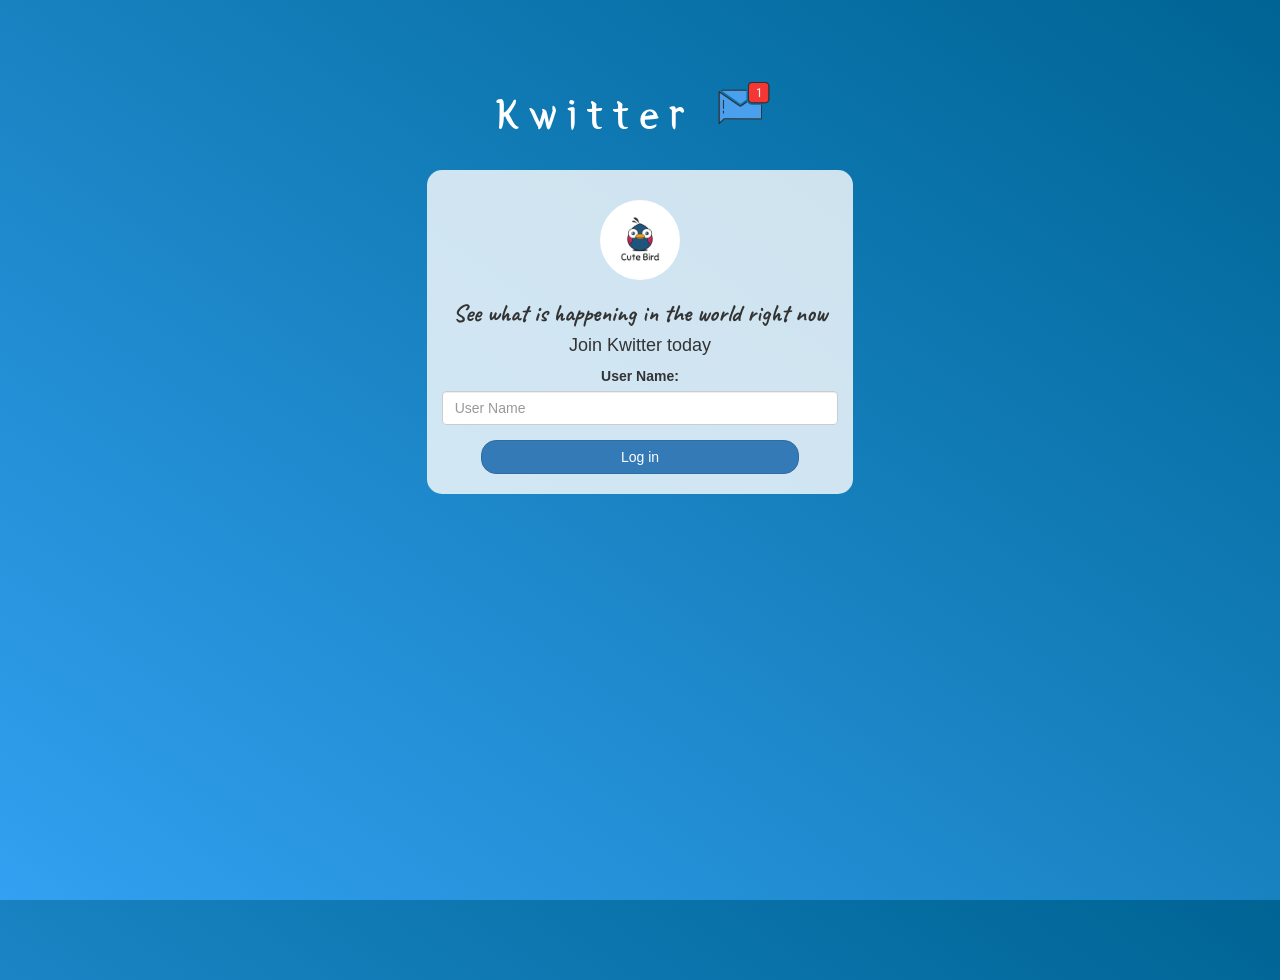
<file: index.html>
<!DOCTYPE html>
<html>
<head>
	<title>Kwitter</title>
<link href="https://fonts.googleapis.com/css?family=Yeon+Sung&display=swap" rel="stylesheet"><meta name="viewport" content="width=device-width, initial-scale=1">
<link rel="preconnect" href="https://fonts.googleapis.com">
<link rel="preconnect" href="https://fonts.gstatic.com" crossorigin>
<link href="https://fonts.googleapis.com/css2?family=Caveat&display=swap" rel="stylesheet">
<link rel="stylesheet" href="https://maxcdn.bootstrapcdn.com/bootstrap/3.4.0/css/bootstrap.min.css">
<script src="https://ajax.googleapis.com/ajax/libs/jquery/3.4.1/jquery.min.js"></script>
<script src="https://maxcdn.bootstrapcdn.com/bootstrap/3.4.0/js/bootstrap.min.js"></script>

<link rel="stylesheet" type="text/css" href="style.css">
<script src="kwitter.js"></script>
</head>
<body>
<center>
	<h1 class="header">	
		Kwitter	<sup>
	<img src="m2.png">
	</sup>
</h1>
	<div class="col-lg-4 col-md-6 col-sm-6 col-xs-11 login_div">
	<img src="logo.png" class="logo">
		<h3 id="try">See what is happening in the world right now</h3>
		<h4 >Join Kwitter today</h4>
		<div class="form-group">
		  <label >User Name:</label>
          <input type="text" id="user_name" class="form-control" placeholder="User Name">
		</div>
		<button id="login_button" class="btn btn-primary"  onclick="addUser()">Log in</button>
		<br><br>
	</div>
</center>
</body>
</html>
</file>
<file: style.css>
html, body
{
  height: 100%;
  margin: 0;
}

body
{
background-image: linear-gradient(to right top, #33a0f1, #2591d9, #1882c1, #0a73aa, #006494);
}

.header
{
	color: white;font-family: 'Yeon Sung';font-size: 45px;letter-spacing: 10px;margin-top: 80px;
}
.header img
{
	width: 80px;margin-left: -15px;
}

.login_div
{
	background: rgba(255,255,255,0.8);float: none;border-radius: 15px;
}

.logo
{
	width: 80px;margin-top: 30px;border-radius: 40px;
}

#login_button
{
	width: 80%;border-radius: 15px;
}

.room_name
{
	cursor: pointer;
	font-size: 20px;

}


#logout
{
	font-size: 20px; float: right;
}


#output
{
	padding: 10px; width:80%;background: rgba(255,255,255,0.8);border-radius: 15px;
}

.input_div_room_page
{
	width: 80%;
}

.input_div label
{
	color: white;font-size: 20px;
}


.input_div_message_page
{
	position: fixed;bottom: 0px;width: 100%;background: rgba(255,255,255,0.8);
}
.input_div_message_page label
{
	color: black;
}
.input_div_message_page #msg
{
	width: 80%;
}
.input_div_message_page button
{
	margin-top: 15px;
	width: 50%; 
}
.color_white
{
	color: white
}

.user_tick
{
	width:20px;
}
.message_h4
{
	padding-left:5px;color:grey;
}

#try
{
	font-family: 'Caveat', cursive;
	font-weight:bolder ;
}

#user_name
{
	font-family: 'Anton', sans-serif;
}

.room_names
{
	font-size: x-large;
	font-weight: bolder;
	font-style: normal;
	font-family: sans-serif;
}
</file>
